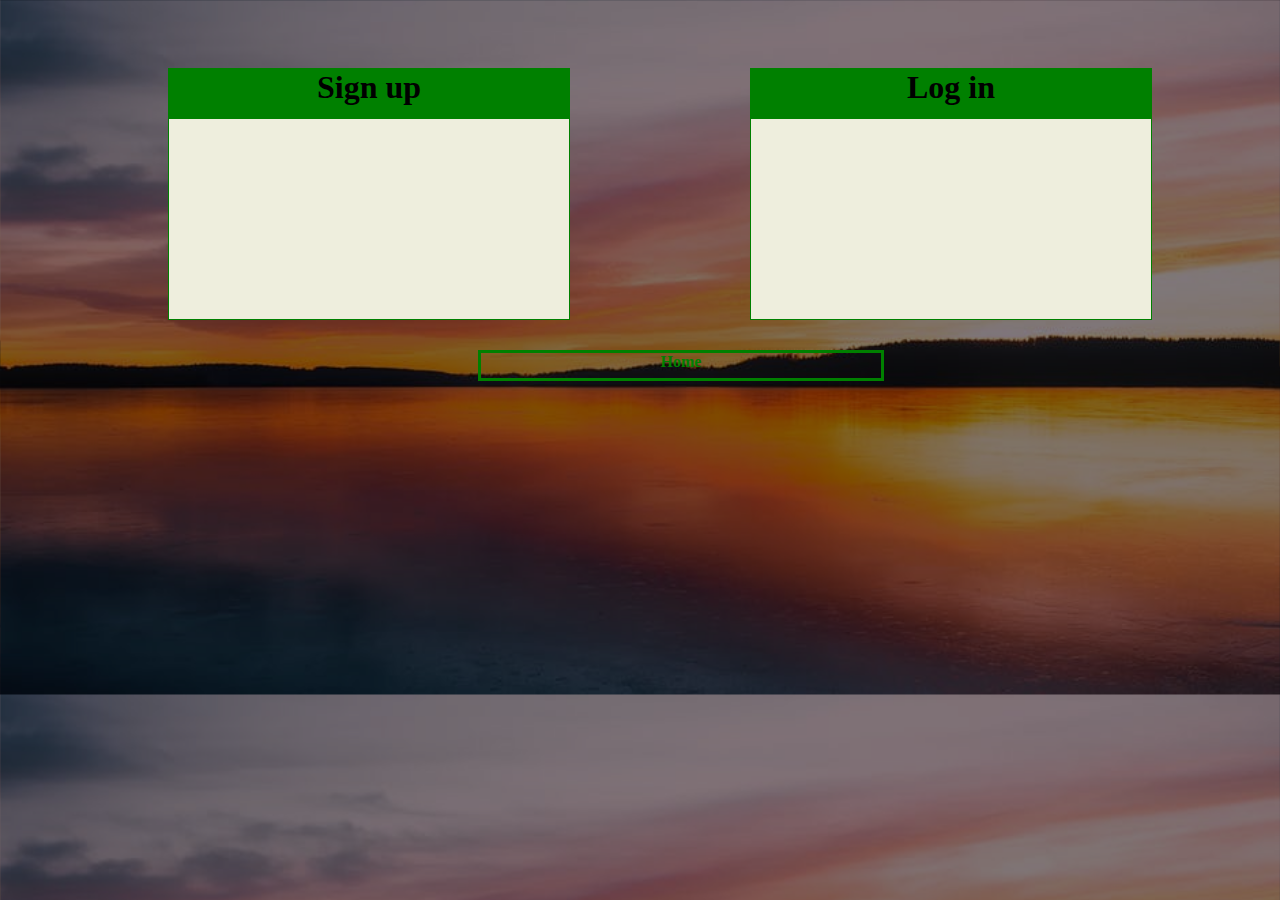
<file: templates/Index.html>
<!doctype html>
	<html lang="en">
		<head>
			<meta charset="utf-8">
			<title>home page</title> 
			<link rel="stylesheet" type="text/css" href= "Static/styles/style.css">
		</head> 
		<body>
			<div class = "mainrow gridContainer">
				<div class =firstRow>
					<div class = "roundedCorner">
						<div class = "rowInrow">
							<h1><a href="register.html">Sign up</a></h1>
						</div>					
					</div>
					<div class = "roundedCorner">
						<div class = "rowInrow">
							<h1><a href="login.html">Log in</a></h1>
						</div>
					</div>
				</div>
				<div class = "secondRow">
					<div class = "home">
						<p id = space><b>Home<b></p>
					</div>
				</div>
			</div>
			

		</body>
	</html>
</file>
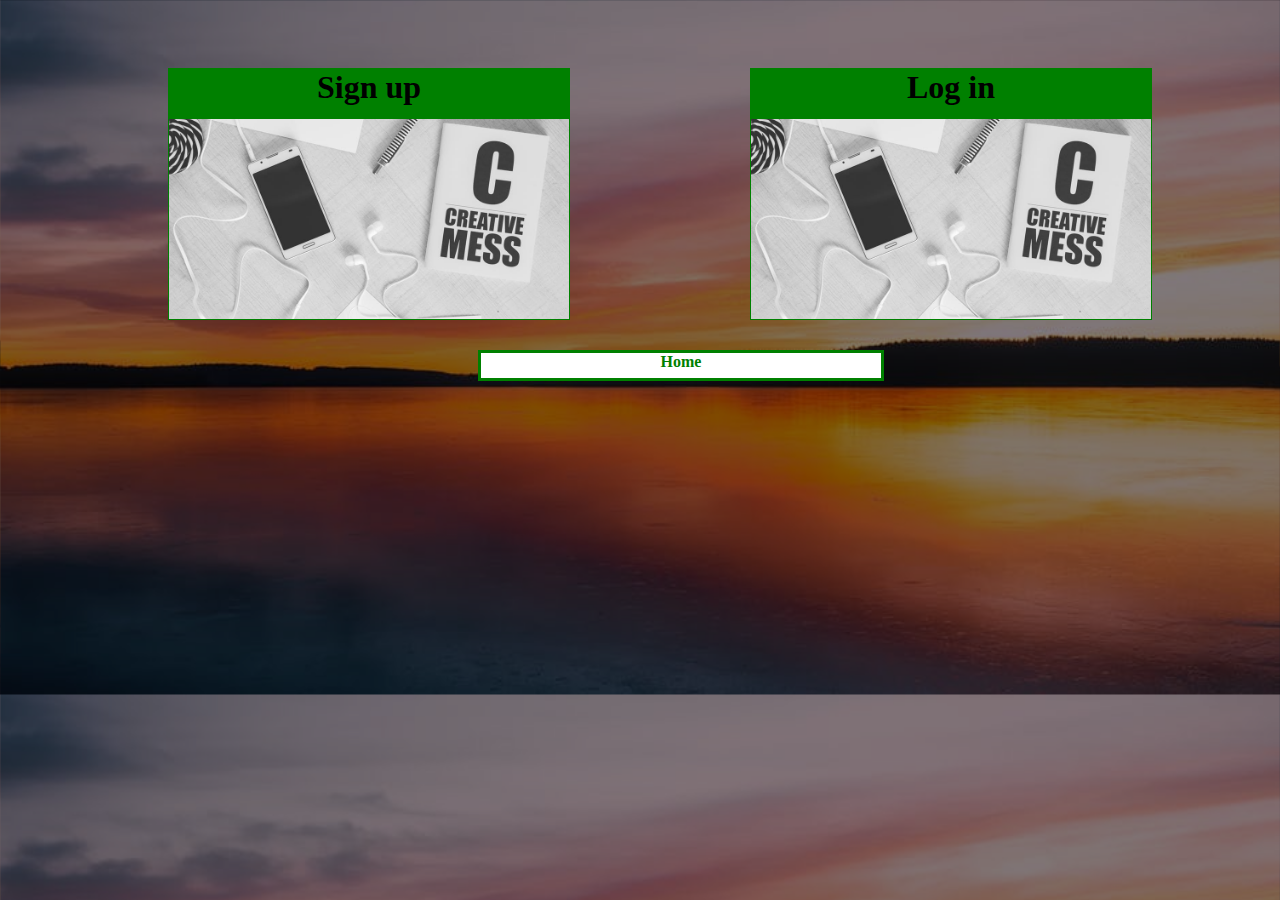
<file: UI/index.html>
<!doctype html>
	<html lang="en">
		<head>
			<meta charset="utf-8">
			<title>home page</title> 
			<link rel="stylesheet" type="text/css" href= "Static/styles/style.css">
		</head> 
		<body>
			<div class = "mainrow gridContainer">
				<div class =firstRow>
					<div class = "roundedCorner">
						<div class = "rowInrow">
							<h1><a href="register.html">Sign up</a></h1>
						</div>
						<div class = "image1">
						</div>					
					</div>
					<div class = "roundedCorner">
						<div class = "rowInrow">
							<h1><a href="login.html">Log in</a></h1>
						</div>
						<div class = "image2">
						</div>
					</div>
				</div>
				<div class = "secondRow">
					<div class = "home">
						<p id = space><b>Home<b></p>
					</div>
				</div>
			</div>
			<script src="https://ajax.googleapis.com/ajax/libs/jquery/3.3.1/jquery.min.js"></script>
			<script src="https://ajax.aspnetcdn.com/ajax/jQuery/jquery-3.3.1.min.js"></script>
			<script type ="text/javascript" src="Static/js/myscript.js"></script> 
		</body>
	</html>
</file>
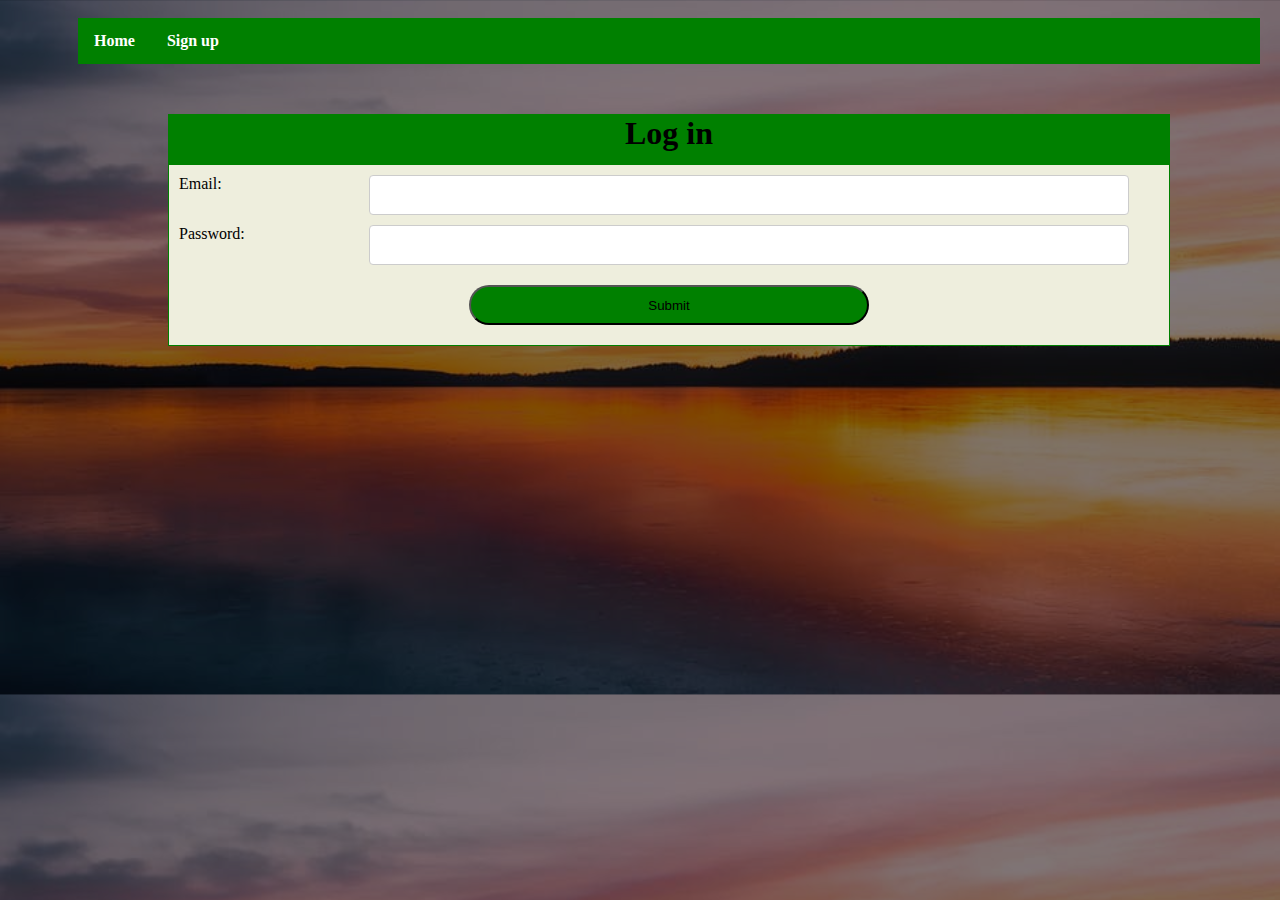
<file: templates/login.html>
<!doctype html>
	<html lang="en">
		<head>
			<title>login</title>
			<meta charset="utf-8"> 
			<link rel="stylesheet" type="text/css" href= "Static/styles/style.css">
		</head> 
		<body>
			<div class = "mainrow gridContainer">
				<ul>
					<li><a href="index.html"><b>Home</b></a></li>
					<li><a href="register.html"><b>Sign up</b></a></li>
					<!-- <li><a href="login.html"><b>Log in</b></a></li>
					<li><a href="login.html"><b>Log in</b></a></li> -->
				</ul>
				<div class = "registerRoundedCorner">
					<div class = "rowInrow">
						<h1>Log in</h1><br>
					</div>	
					<form >
						<div class="formRow">
							<div class="column1">
								Email: 
							</div>
							<div class="column2">
								<input type="text" name="firstname"><br>
							</div>
						</div>
						<div class="formRow">
							<div class="column1">
								Password: 
							</div>
							<div class="column2">
								<input type="password" name="password"><br>
							</div>
						</div>
						<div class="formRow">
							<button>Submit</button> 
						</div> 
					 </form>
									
				</div>
			</div>
		</body>
	</html>
</file>
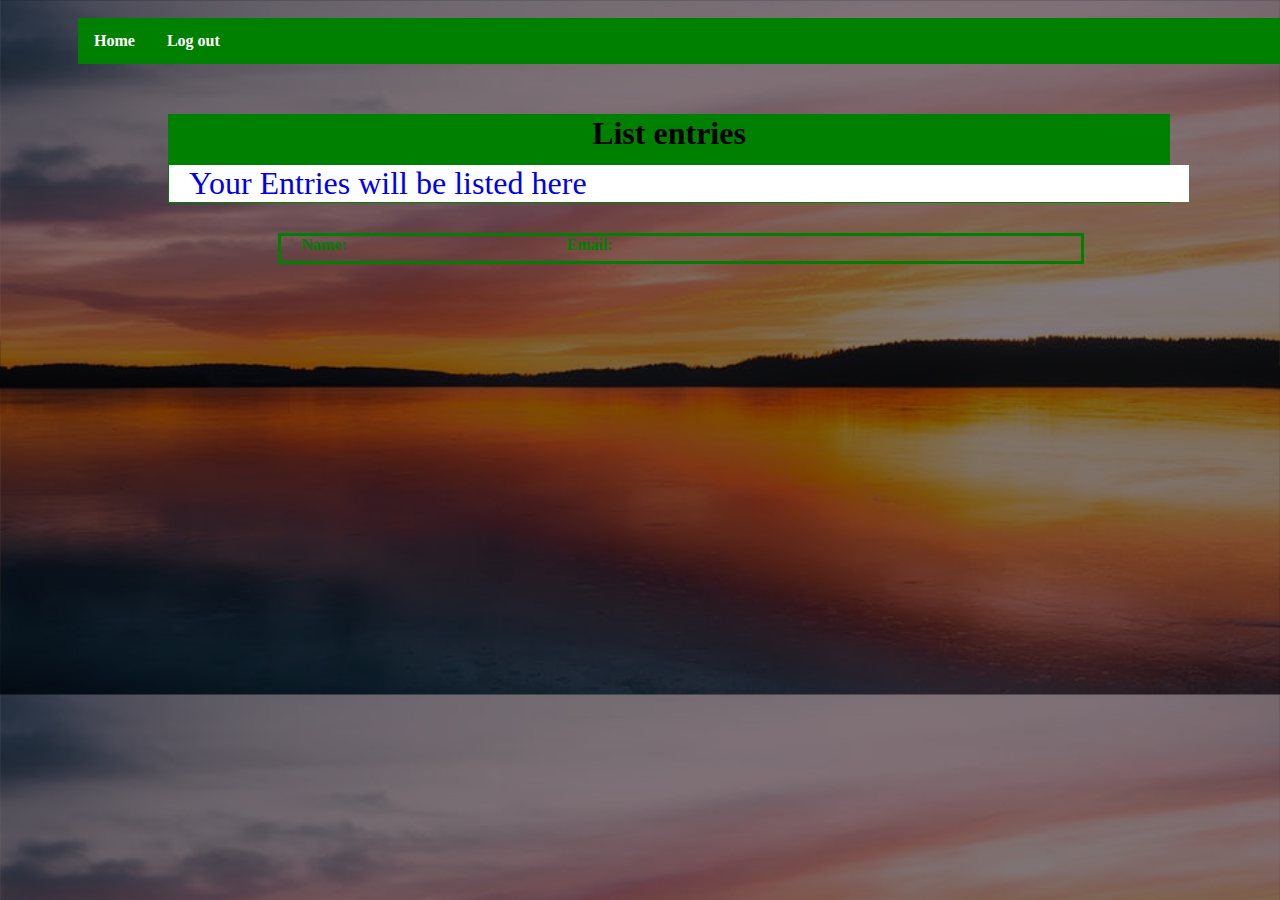
<file: templates/profile.html>
<!doctype html>
	<html lang="en">
		<head>
			<meta charset="utf-8">
			<title>profile</title> 
			<link rel="stylesheet" type="text/css" href= "Static/styles/style.css">
		</head> 
		<body>
			<div class = "mainrow gridContainer">
				<ul>
				 	<li><a href="Index.html"><b>Home</b></a></li>
				 	<li><a href="login.html"><b>Log out</b></a></li>
				</ul>
				<div class =firstRow>
					<div class = "registerRoundedCorner"">
						<div class = "rowInrow">
							<h1>List entries</h1>
						</div>
						<div class = "entries">
							<ul>
								<a href="viewentry.html"><li>Your Entries will be listed here</li></a>
							</ul>
						</div>					
					</div>
				</div>
				<div class = "secondRow" >
					<div class = "home" id = "entries">
						<ul>
							<li id = space><b>Name: </b></li>
							<li id = space><b>Email: </b></li>
						</ul>

					</div>
				</div>
			</div>
		</body>
	</html>
</file>
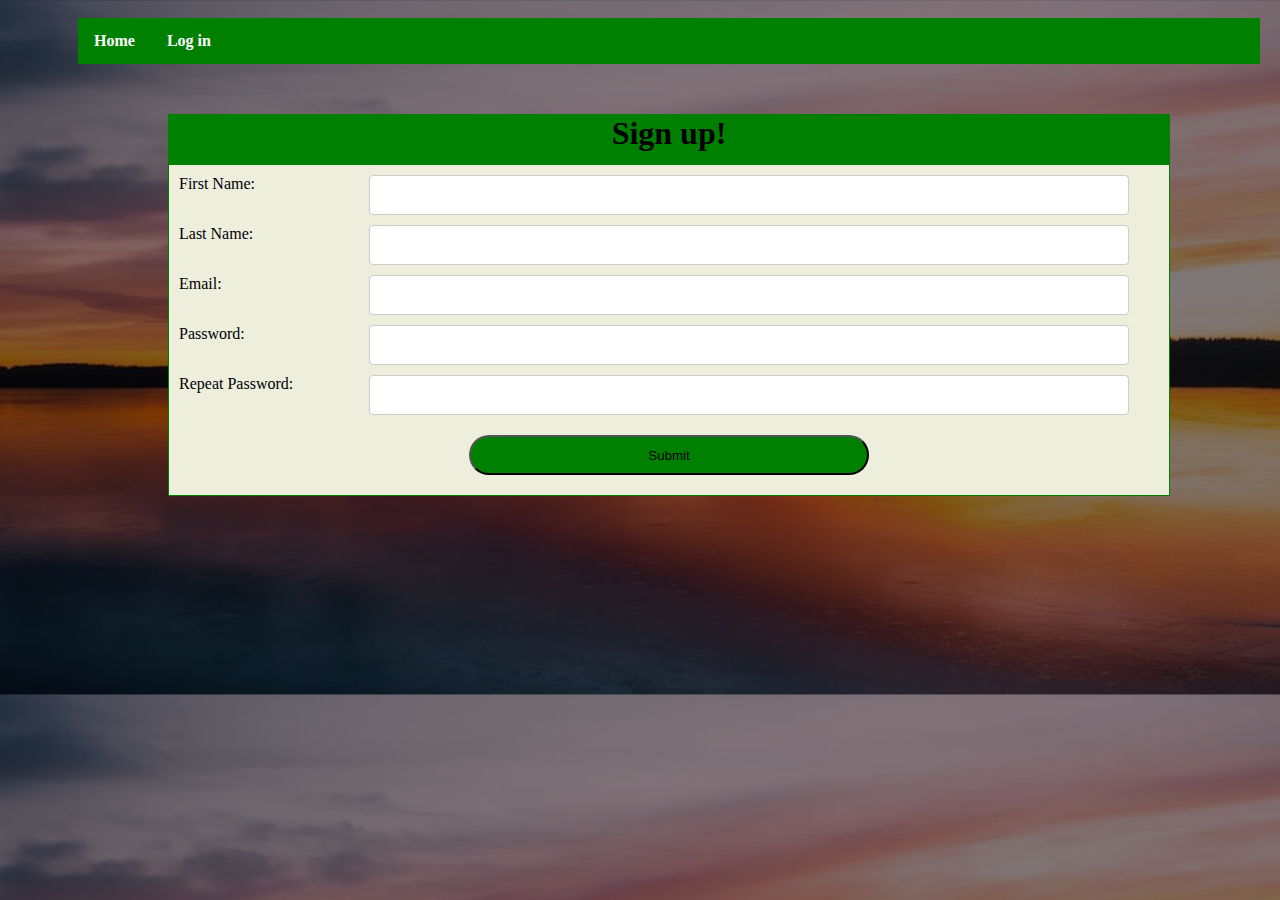
<file: templates/register.html>
<!doctype html>
	<html lang="en">
		<head>
			<title>register</title>
			<meta charset="utf-8"> 
			<link rel="stylesheet" type="text/css" href= "Static/styles/style.css">
		</head> 
		<body>
			<div class = "mainrow gridContainer">
				<ul>
					<li><a href="index.html"><b>Home</b></a></li>
					<li><a href="login.html"><b>Log in</b></a></li>
					<!-- <li><a href="login.html"><b>Log in</b></a></li>
					<li><a href="login.html"><b>Log in</b></a></li> -->
				</ul>
				<div class = "registerRoundedCorner">
					<div class = "rowInrow">
						<h1>Sign up!</h1><br>
					</div>	
					<form >
						<div class="formRow">
							<div class="column1">
								First Name: 
							</div>
							<div class="column2">
								<input type="text" name="firstname"><br>
							</div>
						</div>
						<div class="formRow">
							<div class="column1">
								Last Name: 
							</div>
							<div class="column2">
								<input type="text" name="lastname"><br>
							</div>
						</div>
						<div class="formRow">
							<div class="column1">
								Email: 
							</div>
							<div class="column2">
								<input type="text" name="email"><br>
							</div>
						</div> 
						<div class="formRow">
							<div class="column1">
								Password: 
							</div>
							<div class="column2">
								<input type="password" name="password"><br>
							</div>
						</div>
						<div class="formRow">
							<div class="column1">
								Repeat Password: 
							</div>
							<div class="column2">
								<input type="password" name="password"><br>
							</div>
						</div>
						<div class="formRow">
							<button>Submit</button> 
						</div> 
					 </form>
									
				</div>
			</div>
			<!-- <div class="footer">
				<p>Footer</p>
			</div> -->

		</body>
	</html>
</file>
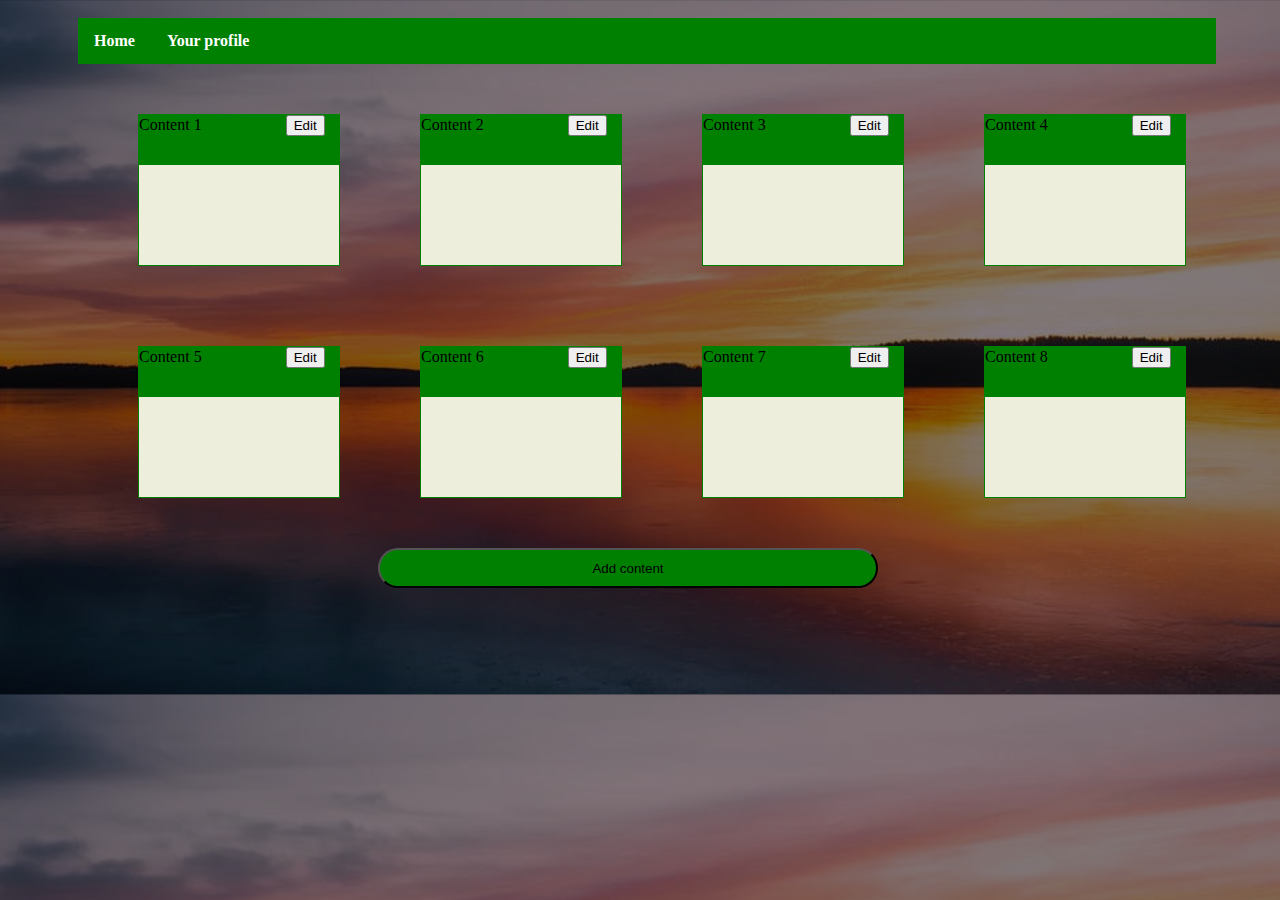
<file: templates/viewentry.html>
<!doctype html>
	<html lang="en">
		<head>
			<meta charset="utf-8">
			<title>View entries</title> 
			<link rel="stylesheet" type="text/css" href= "Static/styles/style.css">
		</head> 
		<body>
			<div class = "mainrow gridContainer">
				<ul>
					<li><a href="index.html"><b>Home</b></a></li>
					<li><a href="profile.html"><b>Your profile</b></a></li>
					<!-- <li><a href="login.html"><b>Log in</b></a></li>
					<li><a href="login.html"><b>Log in</b></a></li> -->
				</ul>
				<div class =firstRow>
					<div class = "roundedCorner entry">
						<div class = "rowInrow">
							<p>Content 1 <button class = "editContentButton">Edit</button></p>
							
						</div>					
					</div>
					<div class = "roundedCorner entry">
						<div class = "rowInrow">
							<p>Content 2 <button class = "editContentButton">Edit</button></p>
							
						</div>
					</div>
					<div class = "roundedCorner entry">
						<div class = "rowInrow">
							<p>Content 3 <button class = "editContentButton">Edit</button></p>
						</div>					
					</div>
					<div class = "roundedCorner entry">
						<div class = "rowInrow">
							<p>Content 4 <button class = "editContentButton">Edit</button></p>
						</div>
					</div>
				</div>
				<div class =firstRow>
					<div class = "roundedCorner entry">
						<div class = "rowInrow">
							<p>Content 5 <button class = "editContentButton">Edit</button></p>
						</div>					
					</div>
					<div class = "roundedCorner entry">
						<div class = "rowInrow">
							<p>Content 6 <button class = "editContentButton">Edit</button></p>
						</div>
					</div>
					<div class = "roundedCorner entry">
						<div class = "rowInrow">
							<p>Content 7 <button class = "editContentButton">Edit</button></p>
						</div>					
					</div>
					<div class = "roundedCorner entry">
						<div class = "rowInrow">
							<p>Content 8 <button class = "editContentButton">Edit</button></p>
						</div>
					</div>
					<div class = "addEntryButton">
						<button>Add content</button>
					</div>
				</div>
			</div>
		</body>
	</html>
</file>
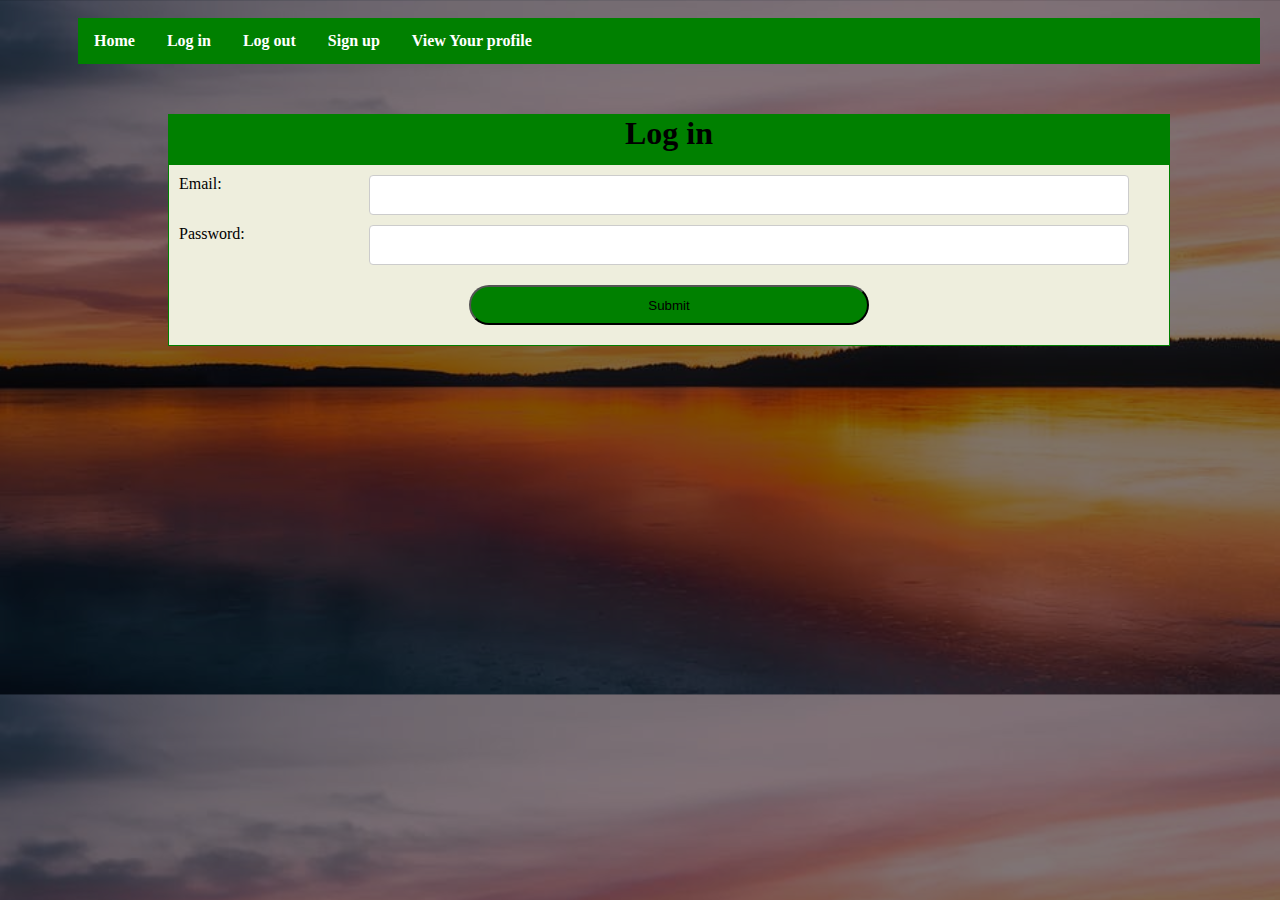
<file: UI/login.html>
<!doctype html>
	<html lang="en">
		<head>
			<title>login</title>
			<meta charset="utf-8"> 
			<link rel="stylesheet" type="text/css" href= "Static/styles/style.css">
		</head> 
		<body>
			<div class = "mainrow gridContainer">
				<ul>
					<li><a href="Index.html"><b>Home</b></a></li>
				 	<li><a href="login.html"><b>Log in</b></a></li>
				 	<li><a href="login.html"><b>Log out</b></a></li>
				 	<li><a href="register.html"><b>Sign up</b></a></li>
				 	<li><a href="profile.html"><b>View Your profile</b></a></li>
				</ul>
				<div class = "registerRoundedCorner">
					<div class = "rowInrow">
						<h1>Log in</h1><br>
					</div>	
					<form >
						<div class="formRow">
							<div class="column1">
								Email: 
							</div>
							<div class="column2">
								<input type="text" name="firstname"><br>
							</div>
						</div>
						<div class="formRow">
							<div class="column1">
								Password: 
							</div>
							<div class="column2">
								<input type="password" name="password"><br>
							</div>
						</div>
						<div class="formRow">
							<button>Submit</button> 
						</div> 
					 </form>
									
				</div>
			</div>
			<script src="https://ajax.googleapis.com/ajax/libs/jquery/3.3.1/jquery.min.js"></script>
			<script src="https://ajax.aspnetcdn.com/ajax/jQuery/jquery-3.3.1.min.js"></script>
			<script type ="text/javascript" src="Static/js/myscript.js"></script> 
		</body>
	</html>
</file>
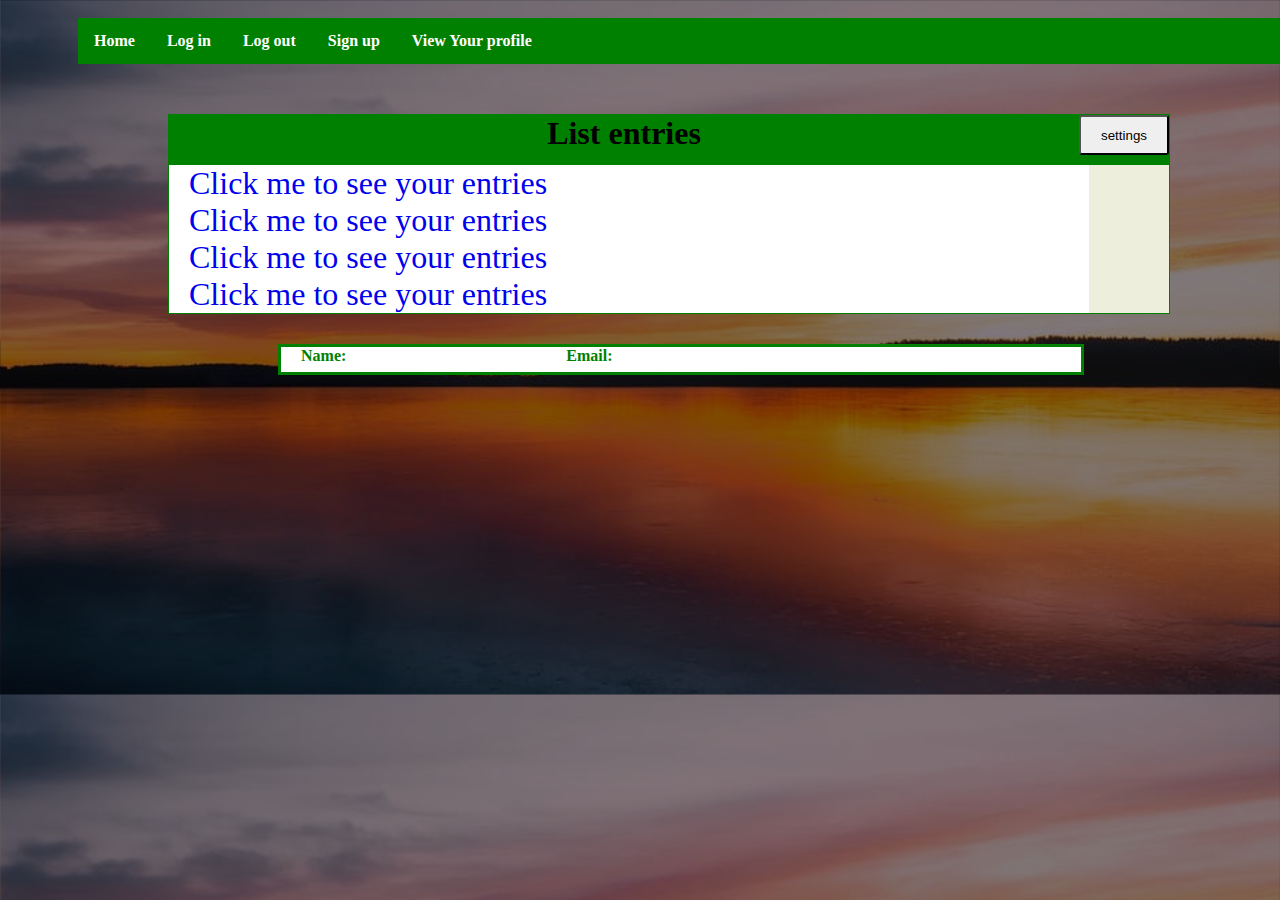
<file: UI/profile.html>
<!doctype html>
	<html lang="en">
		<head>
			<meta charset="utf-8">
			<title>profile</title> 
			<link rel="stylesheet" type="text/css" href= "Static/styles/style.css">
		</head> 
		<body>
			<div class = "mainrow gridContainer">
				<ul>
				 	<li><a href="Index.html"><b>Home</b></a></li>
				 	<li><a href="login.html"><b>Log in</b></a></li>
				 	<li><a href="login.html"><b>Log out</b></a></li>
				 	<li><a href="register.html"><b>Sign up</b></a></li>
				 	<li><a href="profile.html"><b>View Your profile</b></a></li>
				</ul>
				<div class =firstRow>
					<div class = "registerRoundedCorner"">
						<div class = "rowInrow">
							<h1>List entries<button>settings</button></h1>

						</div>
						<div class = "entries">
							<ul>
								<a href="viewentry.html"><li>Click me to see your entries</li></a><br>
								<a href="viewentry.html"><li>Click me to see your entries</li></a><br>
								<a href="viewentry.html"><li>Click me to see your entries</li></a><br>
								<a href="viewentry.html"><li>Click me to see your entries</li></a><br>
							</ul>
						</div>					
					</div>
				</div>
				<div class = "secondRow" >
					<div class = "home" id = "entries">
						<ul>
							<li id = space><b>Name: </b></li>
							<li id = space><b>Email: </b></li>
						</ul>

					</div>
				</div>
			</div>
			<script src="https://ajax.googleapis.com/ajax/libs/jquery/3.3.1/jquery.min.js"></script>
			<script src="https://ajax.aspnetcdn.com/ajax/jQuery/jquery-3.3.1.min.js"></script>
			<script type ="text/javascript" src="Static/js/myscript.js"></script> 
		</body>
	</html>
</file>
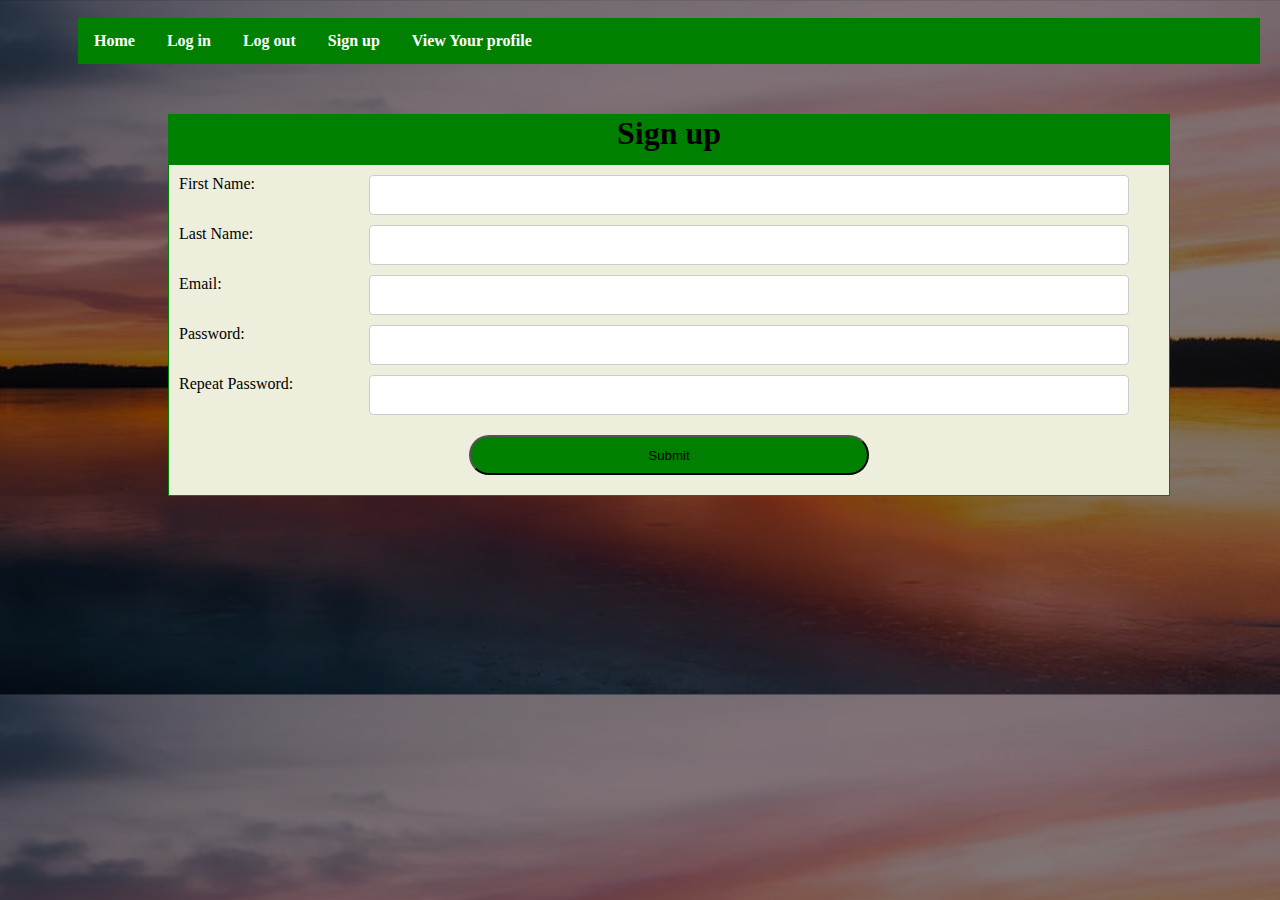
<file: UI/register.html>
<!doctype html>
	<html lang="en">
		<head>
			<title>register</title>
			<meta charset="utf-8"> 
			<link rel="stylesheet" type="text/css" href= "Static/styles/style.css">
		</head> 
		<body>
			<div class = "mainrow gridContainer">
				<ul>
					<li><a href="Index.html"><b>Home</b></a></li>
				 	<li><a href="login.html"><b>Log in</b></a></li>
				 	<li><a href="login.html"><b>Log out</b></a></li>
				 	<li><a href="register.html"><b>Sign up</b></a></li>
				 	<li><a href="profile.html"><b>View Your profile</b></a></li>
				</ul>
				<div class = "registerRoundedCorner">
					<div class = "rowInrow">
						<h1>Sign up</h1><br>
					</div>	
					<form >
						<div class="formRow">
							<div class="column1">
								First Name: 
							</div>
							<div class="column2">
								<input type="text" name="firstname"><br>
							</div>
						</div>
						<div class="formRow">
							<div class="column1">
								Last Name: 
							</div>
							<div class="column2">
								<input type="text" name="lastname"><br>
							</div>
						</div>
						<div class="formRow">
							<div class="column1">
								Email: 
							</div>
							<div class="column2">
								<input type="text" name="email"><br>
							</div>
						</div> 
						<div class="formRow">
							<div class="column1">
								Password: 
							</div>
							<div class="column2">
								<input type="password" name="password"><br>
							</div>
						</div>
						<div class="formRow">
							<div class="column1">
								Repeat Password: 
							</div>
							<div class="column2">
								<input type="password" name="password"><br>
							</div>
						</div>
						<div class="formRow">
							<button>Submit</button> 
						</div> 
					 </form>
									
				</div>
			</div>
			<script src="https://ajax.googleapis.com/ajax/libs/jquery/3.3.1/jquery.min.js"></script>
			<script src="https://ajax.aspnetcdn.com/ajax/jQuery/jquery-3.3.1.min.js"></script>
			<script type ="text/javascript" src="Static/js/myscript.js"></script> 

		</body>
	</html>
</file>
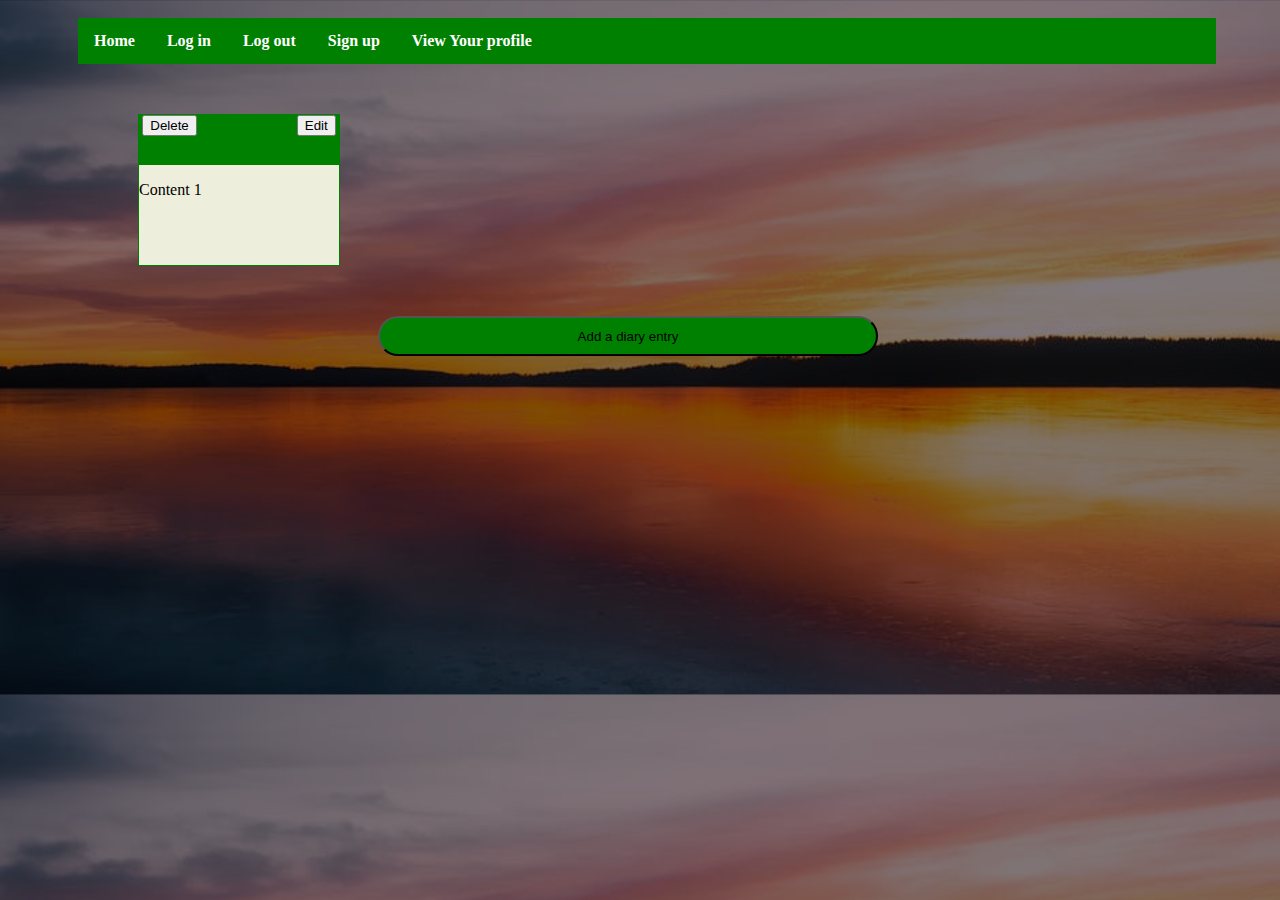
<file: UI/viewentry.html>
<!doctype html>
	<html lang="en">
		<head>
			<meta charset="utf-8">
			<title>View entries</title> 
			<link rel="stylesheet" type="text/css" href= "Static/styles/style.css">
		</head> 
		<body>
			<div class = "mainrow gridContainer">
				<ul>
					<li><a href="Index.html"><b>Home</b></a></li>
				 	<li><a href="login.html"><b>Log in</b></a></li>
				 	<li><a href="login.html"><b>Log out</b></a></li>
				 	<li><a href="register.html"><b>Sign up</b></a></li>
				 	<li><a href="profile.html"><b>View Your profile</b></a></li>
				</ul>
				<div class ="firstRow">
					<div class = "roundedCorner entry">
						<div class = "rowInrow">
							<button class = "deleteContentButton">Delete</button><button class = "editContentButton">Edit</button>
						</div>
						<p>Content 1 </p>					
					</div>
				</div>
				<div class = "addEntryButton">

					<button id="OpenDialog">Add a diary entry</button>
				</div>

				<!-- <div class = "popUpRoundedCorner" >
					<div>
						<form class="popUpform">
							<div class="formRow">
								<div class="column3">
									Title: 
								</div>
								<div class="column4">
									<input type="text" name="entryName"><br>
								</div>
							</div> 
						</form>
						<form class="popUpform">
							<div class="formRow">
								<div class="column3">
									Content: 
								</div>
								<div class="column4">
									<input type="text" name="contentName"><br>
								</div>
							</div> 
						</form>
					</div>
				<div> -->
			</div>
			<script src="https://ajax.googleapis.com/ajax/libs/jquery/3.3.1/jquery.min.js"></script>
			<script src="https://ajax.aspnetcdn.com/ajax/jQuery/jquery-3.3.1.min.js"></script>
			<script type ="text/javascript" src="Static/js/myscript.js"></script> 
		</body>
	</html>
</file>
<file: templates/Static/styles/style.css>
body {
	background-image: linear-gradient(rgba(0,0,0,.5), rgba(0,0,0,.5)), url("pexels-photo-289378.jpeg");
	background-size: cover;
}
.mainrow{
	width: 90%;
	margin: 0px 60px 0px 60px; 
}
.gridContainer{
	display: grid;
  	grid-template-columns: auto;
  	padding: 10px;
}
.roundedCorner { 
	width: 400px;
    height: 250px;
    margin: 50px 90px 30px 90px;
    border: solid 1px green;
    background-color: #eed;
    float: left;
}
.rowInrow {
	background-color: green;
    margin: 0px 0px 0px 0px;
    width: 100%;
    height: 50px;
    text-align: center;
    clear: both;
}
.rowInrow h1{
	margin: 0px 0px 0px 0px;
}
.rowInrow p{
	margin: 0px 0px 0px 0px;
	text-align: left;
}
.footer {
    position: fixed;
    width: 62%;
    margin-left: 220px;
    padding: 12px 12px;
    background-color: green;
    color: black;
}
.registerRoundedCorner{
	width: 1000px;
    height: auto;
    margin: 50px 90px 30px 90px;
    border: solid 1px green;
    background-color: #eed;
    float: left;
}
.home{
	background-color: transparent;
	color: green;
	margin: 0px 540px 0px 400px;
	border: 3px solid green;
	text-align: center;
	height: 25px;
	width: 400px;
}
#space{
	margin: 0px 20px 0px 20px;
}
ul {
    list-style-type: none;
    margin: 0;
    padding: 0;
    overflow: auto;
    background-color: green;
    width: 100%;
}

li {
    float: left;
}

li a {
    display: block;
    color: white;
    text-align: center;
    padding: 14px 16px;
    text-decoration: none;
}

.rowInrow a {
    display: block;
    color: black;
    text-align: center;
    text-decoration: none;
}

.formRow {
    display: flex;
}
.column1 {
    flex: 50%;
    padding: 10px;
    height: 30px;
    width: 140px;
    float: left;
}
.column2 {
    flex: 50%;
    padding: 10px;
    height: 30px;
    width: 800px; 
    float: left;
}
.column2 input{
	width: 760px;
	margin-right: 30px;
	display: inline-block;
    border: 1px solid #ccc;
    border-radius: 4px;
    box-sizing: border-box;
    height: 40px;
}
.formRow button{
	width: 500px;
	margin: 20px 300px 20px 300px;
	background-color: green;
	height: 40px;
	border-radius: 20px;
}
.entries ul{
	background-color: white;
	list-style-type: none;
	padding-left: 20px;
	font-size: 2em;
}
#entries.home{
	margin: 0px 240px 0px 200px;
	text-align: left;
	height: 25px;
	width: 800px;
}
#entries.home ul{
	background-color: transparent;
	list-style-type: none;
}
#entries.home ul>li:nth-child(2){
	float: left;
	margin-left: 200px;
}
.roundedCorner.entry { 
	width: 200px;
    height: 150px;
    margin: 50px 20px 30px 60px;
    border: solid 1px green;
    background-color: #eed;
    float: left;
}
.addEntryButton button{
	width: 500px;
	margin: 20px 300px 20px 300px;
	background-color: green;
	height: 40px;
	border-radius: 20px;
}
.editContentButton{
	margin: 0px 0px 0px 80px;
}
</file>
<file: UI/Static/styles/style.css>
body {
	background-image: linear-gradient(rgba(0,0,0,.5), rgba(0,0,0,.5)), url("pexels-photo-289378.jpeg");
	background-size: cover;
}

.mainrow{
	width: 90%;
	margin: 0px 60px 0px 60px; 
}
.gridContainer{
	display: grid;
  	grid-template-columns: auto;
  	padding: 10px;
}
.roundedCorner { 
	width: 400px;
    height: 250px;
    margin: 50px 90px 30px 90px;
    border: solid 1px green;
    background-color: #eed;
    background-image:url("creative-smartphone-notebook-typography.jpg");
    background-size: cover;
    float: left;
}
.rowInrow {
	background-color: green;
    margin: 0px 0px 0px 0px;
    width: 100%;
    height: 50px;
    text-align: center;
    clear: both;
}
.rowInrow h1{
	margin: 0px 0px 0px 0px;
}
.rowInrow p{
	margin: 0px 0px 0px 0px;
	text-align: left;
}
.registerRoundedCorner{
	width: 1000px;
    height: auto;
    margin: 50px 90px 30px 90px;
    border: solid 1px green;
    background-color: #eed;
    float: left;
}
.home{
	background-color: white;
	color: green;
	margin: 0px 540px 0px 400px;
	border: 3px solid green;
	text-align: center;
	height: 25px;
	width: 400px;
}
#space{
	margin: 0px 20px 0px 20px;
}
ul {
    list-style-type: none;
    margin: 0;
    padding: 0;
    overflow: auto;
    background-color: green;
    width: 100%;
}

li {
    float: left;
}

li a {
    display: block;
    color: white;
    text-align: center;
    padding: 14px 16px;
    text-decoration: none;
}

.rowInrow a {
    display: block;
    color: black;
    text-align: center;
    text-decoration: none;
}

.formRow {
    display: flex;
}
.column1 {
    flex: 50%;
    padding: 10px;
    height: 30px;
    width: 140px;
    float: left;
}
.column2 {
    flex: 50%;
    padding: 10px;
    height: 30px;
    width: 800px; 
    float: left;
}
.column2 input{
	width: 760px;
	margin-right: 30px;
	display: inline-block;
    border: 1px solid #ccc;
    border-radius: 4px;
    box-sizing: border-box;
    height: 40px;
}
.formRow button{
	width: 500px;
	margin: 20px 300px 20px 300px;
	background-color: green;
	height: 40px;
	border-radius: 20px;
}
h1>button{
    float: right;
    width: 90px;
    height: 3em;
    border-radius: 3px;
}
.entries{
    width:90%;
}
.entries ul{
	background-color: white;
	list-style-type: none;
	padding-left: 20px;
	font-size: 2em;
}
#entries.home{
	margin: 0px 240px 0px 200px;
	text-align: left;
	height: 25px;
	width: 800px;
}
#entries.home ul{
	background-color: white;
	list-style-type: none;
}
#entries.home ul>li:nth-child(2){
	float: left;
	margin-left: 200px;
}
.roundedCorner.entry { 
	width: 200px;
    height: 150px;
    margin: 50px 20px 30px 60px;
    border: solid 1px green;
    background-color: #eed;
    background-image:url("");
    background-size: cover;
    float: left;
}
.addEntryButton button{
	width: 500px;
	margin: 20px 300px 20px 300px;
	background-color: green;
	height: 40px;
	border-radius: 20px;
}
.editContentButton{
	margin: 0px 0px 0px 100px;
}
.deleteContentButton{
    margin: 0px 0px 0px 0px;
}
/*This section upto the next prompt comment styles the popup form*/
.popUpform {
    display: flex;
}
/*Column 3 and 4 are used for creating a popup form for editing content*/
.column3 {
    flex: 50%;
    padding: 10px;
    height: 30px;
    width: 180px;
    float: left;
}
.column4 {
    flex: 50%;
    padding: 10px;
    height: 30px;
    width: 400px; 
    float: left;
}
.popUpRoundedCorner{
    width: 700px;
    height: auto;
    margin: 50px 90px 30px 90px;
    border: solid 1px green;
    background-color: white;
    float: left;
    border-radius: 15px;
}

.column4 input{
    width: 450px;
    margin-right: 30px;
    display: inline-block;
    border: 1px solid #ccc;
    border-radius: 4px;
    box-sizing: border-box;
    height: 34px;
}

/*End of styling pop up form*/
</file>
